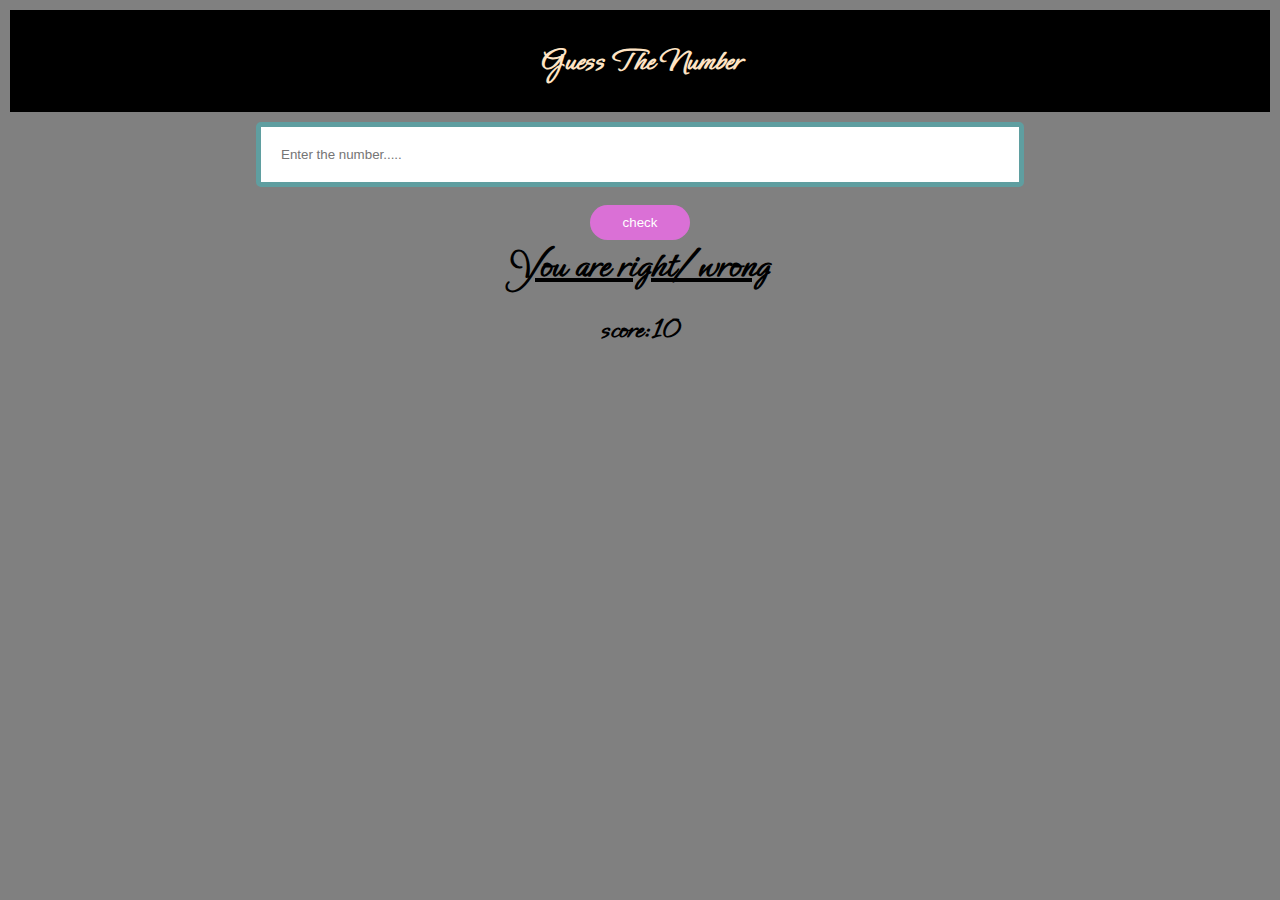
<file: project1.html>
<!DOCTYPE html>
<html lang="en">
<head>
    <meta charset="UTF-8">
    <meta name="viewport" content="width=device-width, initial-scale=1.0">
    <title>project</title>
    <link rel="preconnect" href="https://fonts.googleapis.com">
<link rel="preconnect" href="https://fonts.gstatic.com" crossorigin>
<link href="https://fonts.googleapis.com/css2?family=Ephesis&display=swap" rel="stylesheet">
    <style>
    *{
            margin: 0px;
            padding: 0px;
            box-sizing: border-box;
        }
        body{
            background-color: gray;
        }
        h1{
            background-color: black;
            color: bisque;
            padding: 30px;
            margin: 10px;
            text-align: center;
            font-family: 'Ephesis', cursive;
            text-transform:capitalize;
        }
        input{
            padding: 20px;
            border-width: 5px;
            border-radius: 5px;
            border-style:solid;
            border-color: cadetblue;
            align-items: center;
            justify-content: center;
            caret-color: cadetblue;
            width: 60%;
        }
        input:hover{
            border-color:tomato;
            cursor: pointer;  
        }
        button{
            padding: 10px;
            background-color: orchid;
            border-style: none;
            border-radius: 50px;
            width: 100px;
            color: white;
        }
        
#result{
    font-size:40px;
    font-family: 'Ephesis', cursive;
    text-align: center;
    font-weight: bold;
    text-decoration: underline;
    cursor: pointer;
}
#score{
    text-align: center;
    font-size: 30px;
    font-weight: bolder;
    font-family: 'Ephesis', cursive;
    cursor: pointer;
}

    
    </style>
</head>
<body>
    <h1> Guess The Number </h1>
    <center><input id="guessnumber" placeholder="Enter the number....."></center><br>
    <center><button onclick="check()">check</button></center>
    <p id="result">You are right/wrong</p><br>
    <p id="score">score:10</p>
    <script>
        var guessnumber=document.getElementById("guessnumber")
        var result=document.getElementById("result")
        var score=document.getElementById("score")
        var randomNumber=Math.floor(Math.random()*10)+1
        var totalscore=10

        function check()
        {
            var enterednumber=guessnumber.value
            if(randomNumber==enterednumber)
            {
              console.log("Right")
              result.textContent="You are right"
              alert("Amazing! Keep going.....")
            }
            else{
                totalscore =totalscore-1
                score.textContent="score:"+totalscore
                result.textContent="You are Wrong"
                alert("Try again.....")
            }
        }
    </script>
    
</body>
</html>
</file>
